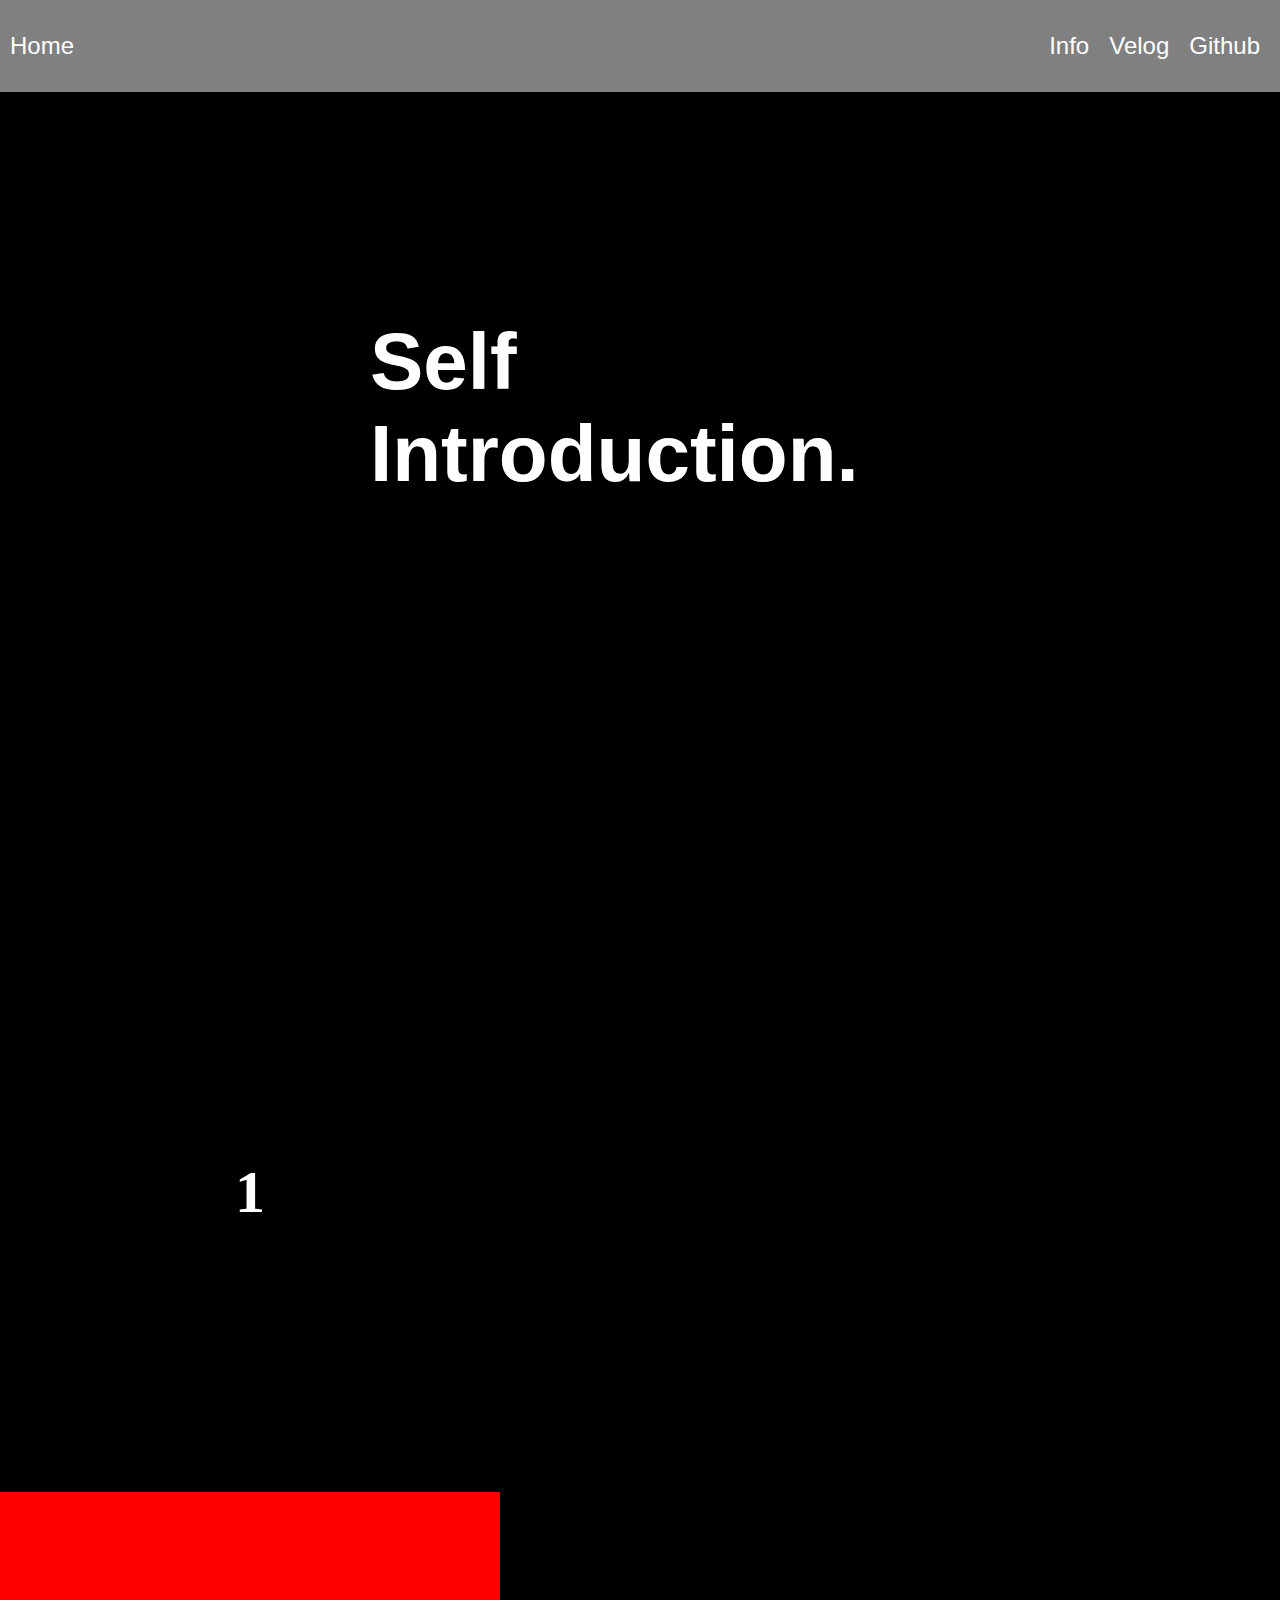
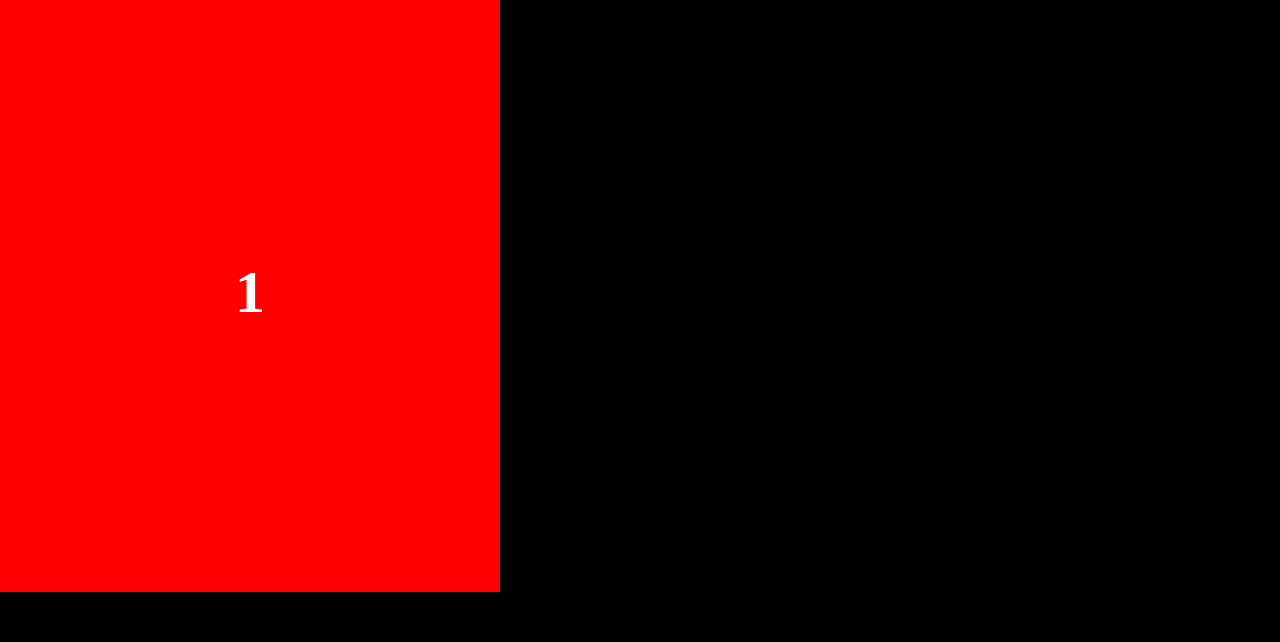
<file: index.html>
<!DOCTYPE html>
<html lang="en">
  <head>
    <meta charset="utf-8" />
    <meta name="viewport" content="width=device-width" />
    <title>portfolio</title>
    <link href="style.css" rel="stylesheet" type="text/css" />
  </head>
  <body>
    <nav class="navbar">
      <a class="navbar-menu" href="http://127.0.0.1:5500/index.html">Home</a>
      <ul class="navbar__menu">
       <li><a href="#">Info</a></li>
       <li><a href="https://velog.io/@ydeja6">Velog</a></li>
       <li><a href="https://github.com/Yeocb">Github</a></li>
    </nav>
    <div>
      <section class="title">
        <h1>Lee Sangyeob</h1>
        <h2>Self<br> Introduction.</h2>
      </section>
    </div>
    <div class="imgslide">
      <section id="slider1" class="slider">
        <div class="box" style="background-color: #000;">1</div>
        <div class="box" style="background-color: #000;">2</div>
        <div class="box" style="background-color: #000;">3</div>
        <div class="box" style="background-color: #000;">4</div>
        <div class="box" style="background-color: #000;">5</div>
      </section>
      
      <section id="slider2" class="slider">
        <div class="box" style="background-color: #ff0000;">1</div>
        <div class="box" style="background-color: #ff0000;">2</div>
        <div class="box" style="background-color: #ff0000;">3</div>
        <div class="box" style="background-color: #ff0000;">4</div>
        <div class="box" style="background-color: #ff0000;">5</div>
      </section>
     </div>
    </body>
    
    <script src="script.js"></script>
  </body>
</html>
</file>
<file: style.css>
body{
    margin: 0;
    background: black;
    height: 2000px;
    justify-content: center;
    align-items: center;
  }
  
  section{
    height: 700px;
    background: url(https://p4.wallpaperbetter.com/wallpaper/268/849/297/sky-city-new-york-city-empire-state-building-wallpaper-preview.jpg); 
    background-repeat: no-repeat;
    background-size: cover;
    background-position: center;
  }
  
  section:before{
    content: "";
    background: linear-gradient(to top,black,transparent);
    position: absolute;
    left: 0;
    height: 750px;
    width: 100%;;
  }
  
  h1{
    color: black;
    font-family: sans-serif;
    font-size: 5em;
    position: absolute;
    left: 370px;
    top: 130px;
    animation: slide 1.5s ease-out;
  }
  h2{
    color: white;
    font-family: sans-serif;
    font-size: 5em;
    width: 258px;
    position: absolute;
    left: 370px;
    top: 250px; 
    animation: slide 1.5s ease-out;
  }
 @keyframes slide {
  from  {
    left: -100px;
  }
  to{
    left: 370px;
  }
}

a{
  text-decoration: none;
  color: white  ;
  font-family: sans-serif;
  font-size: 1.5em;
}
  
.navbar{
  display: flex;
  justify-content: space-between;
  align-items: center;
  background-color: gray;
  padding: 8px 10px;
}

.navbar__menu{
  display: flex;
  list-style: none;
  padding-left: 0;
}
.navbar__menu li{
  padding: 8px 10px;
}
.navbar__menu li:hover{
  background-color: black;
  border-radius: 8px;
}

.slider {
  width: 500px;
  height: 700px;
  display: flex;
}

.box {
  text-align: center;
  line-height: 800px;
  font-size: 60px;
  color: #fff;
  font-weight: bold;
}
</file>
